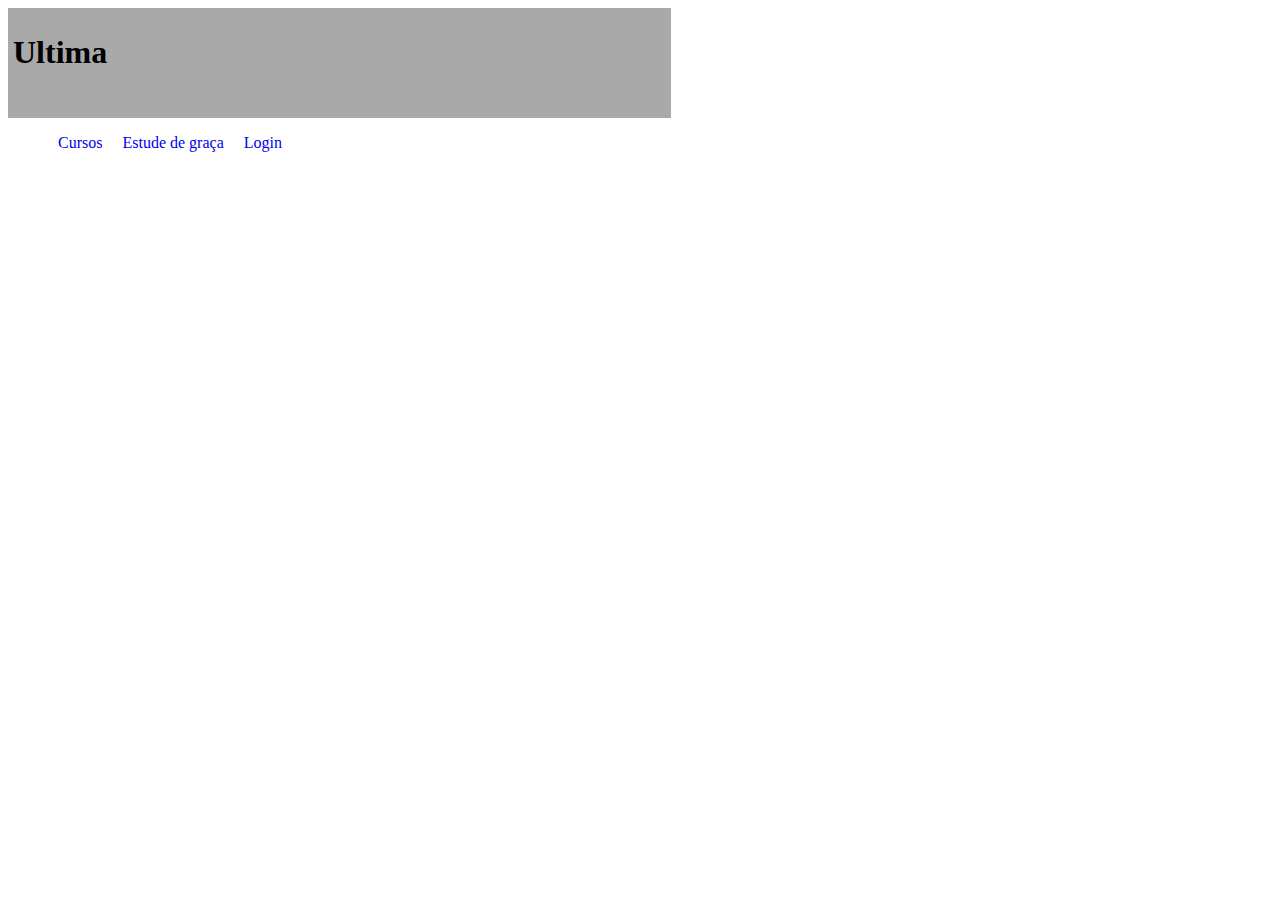
<file: Criar cabeçalho com CSS/Index.html>
<!DOCTYPE html>
<html lang="en">
<head>
    <meta charset="UTF-8">
    <meta http-equiv="X-UA-Compatible" content="IE=edge">
    <meta name="viewport" content="width=device-width, initial-scale=1.0">
    <title>Ultima</title>

    <link rel="stylesheet"  href="estilo.css" />
</head>
<body>
    <div id="Nome_cabecalho">
        <h1>Ultima</h1>    
    
    </div>
    <div>
        <ul id="Nome_dos_cursos" >
            
            <li><a href="#">Cursos</a></li>
            <li><a href="#">Estude de graça</a></li>
            <li><a href="#">Login</a></li>
            
          </ul>

    </div>
   
</body>
</html>
</file>
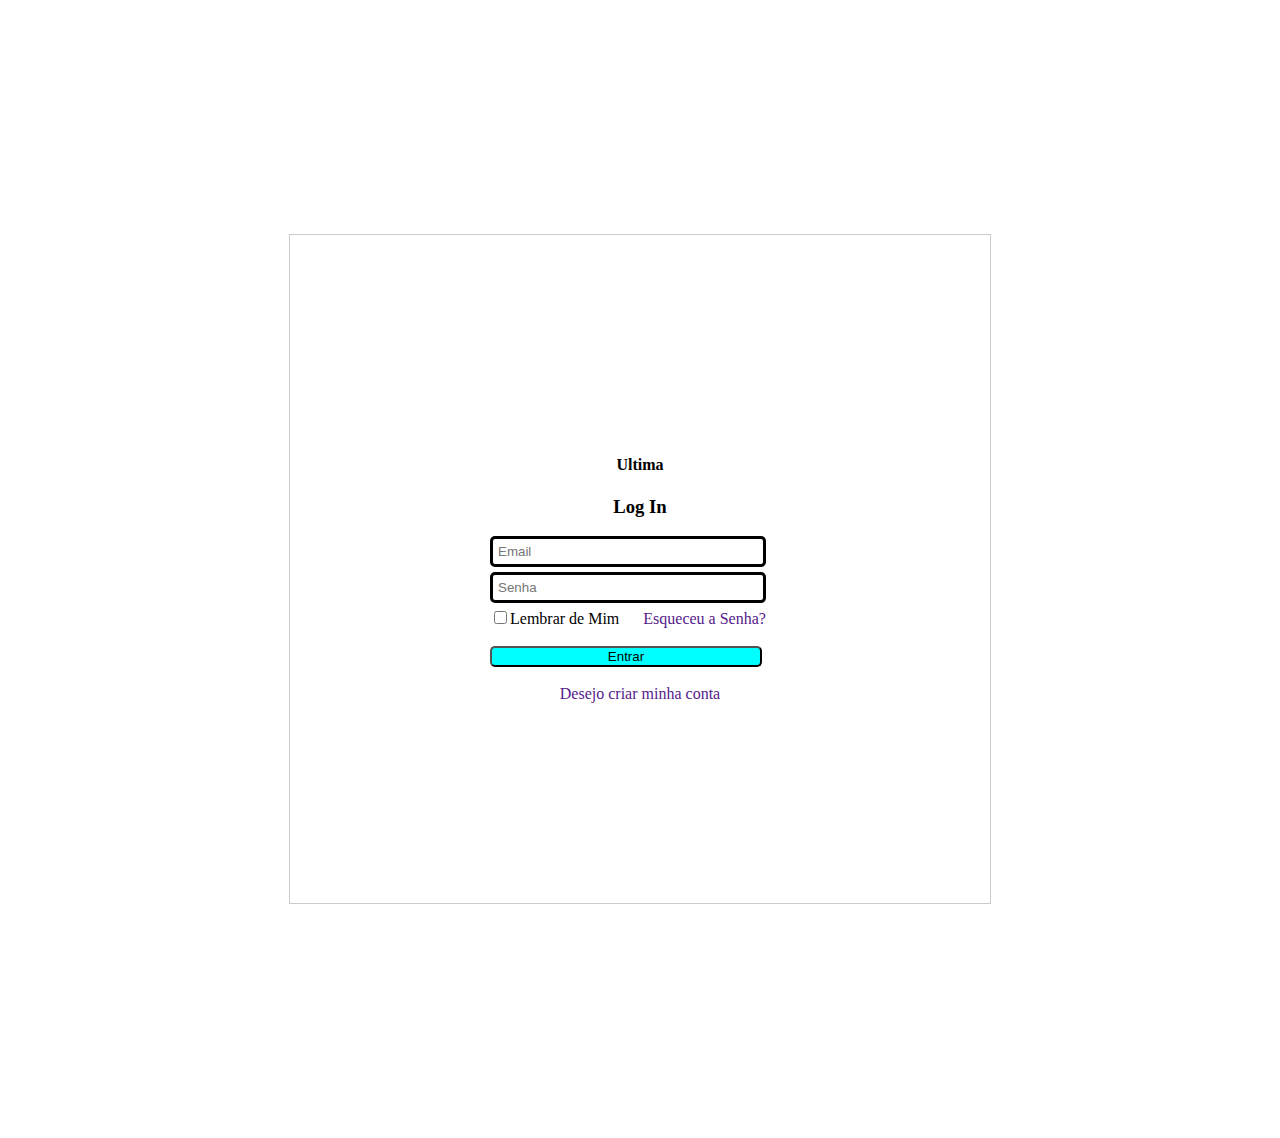
<file: GIT/index.html>
<!DOCTYPE html>
<html lang="en">
<head>
    <meta charset="UTF-8">
    <meta http-equiv="X-UA-Compatible" content="IE=edge">
    <meta name="viewport" content="width=device-width, initial-scale=1.0">
    <title>TELA LOGIN</title>
    <link rel="stylesheet"  href="tela_login.css" />
</head>
<body>
     


   <main style="Width: 300px; padding:200px;background-color:white ;border:1px solid #ccc  ; margin:200px auto;">
    
            <h4><center>Ultima</center></h4>  
            <h3><center>Log In </center></h3>  


            <form id = "Formulario_dados">

                <input type="text" placeholder="Email"  style="width:260px;border-radius:5px;margin-bottom:5px;padding:5px;border:solid;"> <br>
                <input type="text" placeholder="Senha" style="width:260px;border-radius:5px;margin-bottom:5px;padding:5px;border:solid;"> <br>

                <div id ="texto_dados_esqueceu">
                 <label><input type="checkbox" nome="">Lembrar de Mim</label><br><br>
                  
                </div>
                <div id ="texto_dados_esquerda">
                    <a href="">Esqueceu a Senha?</a><br><br>
                    
                    
                </div>
                
                             
                <button style="width:272px;border-radius:5px;background-color:aqua;"> Entrar  </button> <br><br>

                <div>
                    <center><a href="">Desejo criar minha conta</a><br> </center>

                </div>
            </form>



   </main>

      
    

    
    
</body>
</html>
</file>
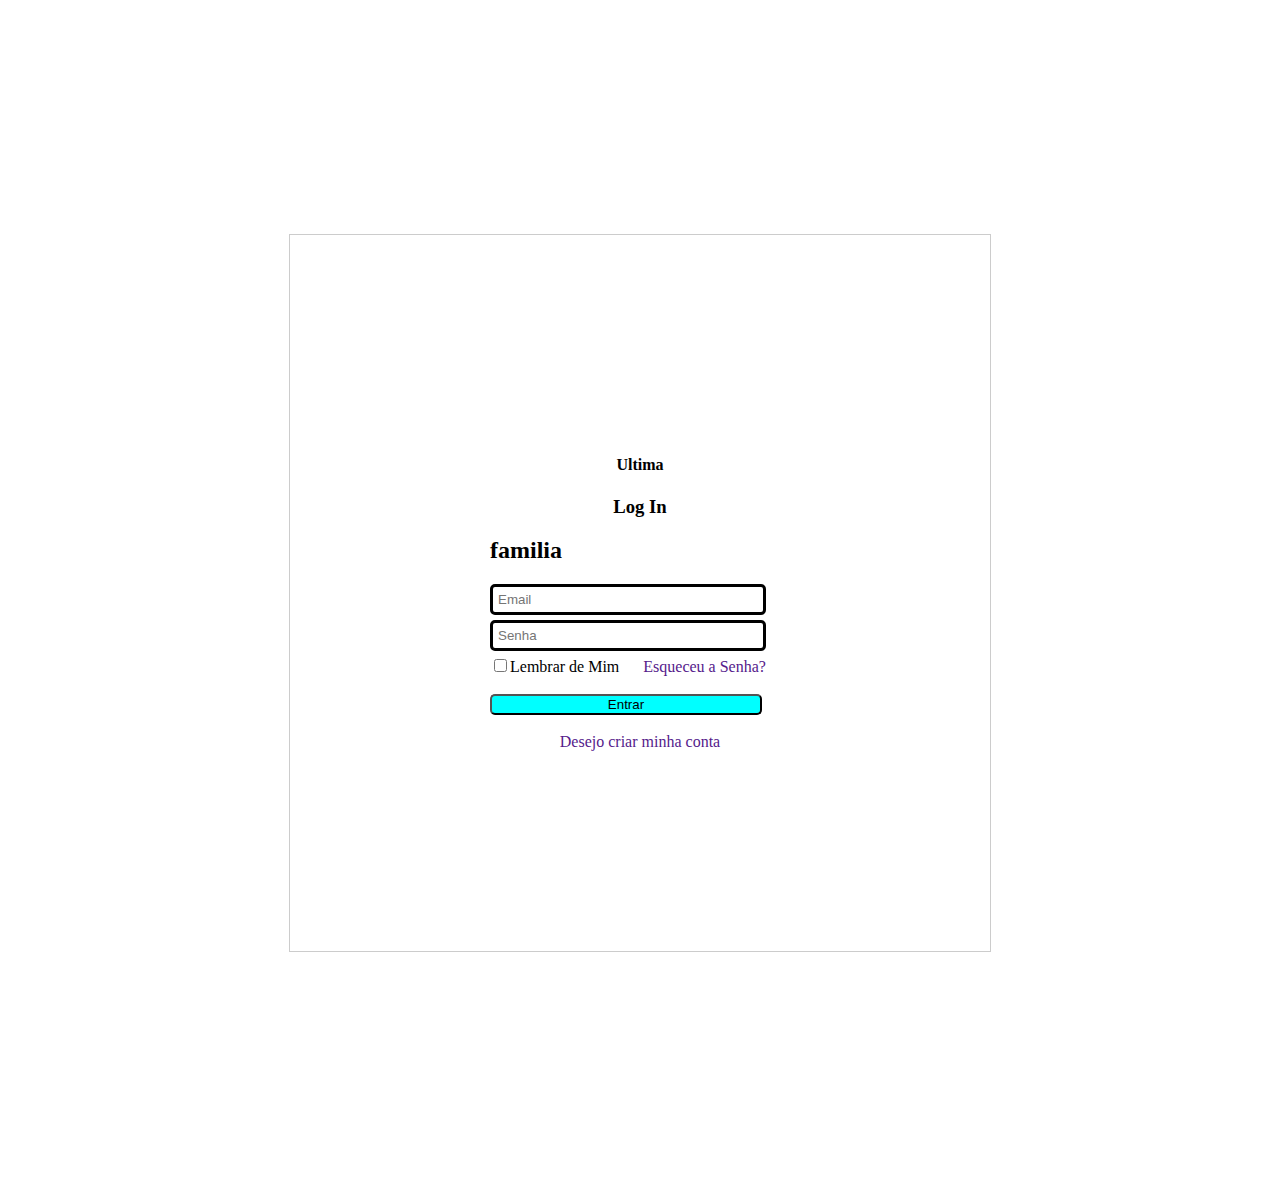
<file: login index.html>
<!DOCTYPE html>
<html lang="en">
<head>
    <meta charset="UTF-8">
    <meta http-equiv="X-UA-Compatible" content="IE=edge">
    <meta name="viewport" content="width=device-width, initial-scale=1.0">
    <title>TELA LOGIN</title>
    <link rel="stylesheet"  href="tela_login.css" />
</head>
<body>
     


   <main style="Width: 300px; padding:200px;background-color:white ;border:1px solid #ccc  ; margin:200px auto;">
    
            <h4><center>Ultima</center></h4>  
            <h3><center>Log In </center></h3> 
            <h2> familia</h2> 


            <form id = "Formulario_dados">

                <input type="text" placeholder="Email"  style="width:260px;border-radius:5px;margin-bottom:5px;padding:5px;border:solid;"> <br>
                <input type="text" placeholder="Senha" style="width:260px;border-radius:5px;margin-bottom:5px;padding:5px;border:solid;"> <br>

                <div id ="texto_dados_esqueceu">
                 <label><input type="checkbox" nome="">Lembrar de Mim</label><br><br>
                  
                </div>
                <div id ="texto_dados_esquerda">
                    <a href="">Esqueceu a Senha?</a><br><br>
                    
                    
                </div>
                
                             
                <button style="width:272px;border-radius:5px;background-color:aqua;"> Entrar  </button> <br><br>

                <div>
                    <center><a href="">Desejo criar minha conta</a><br> </center>

                </div>
            </form>



   </main>

      
    

    
    
</body>
</html>
</file>
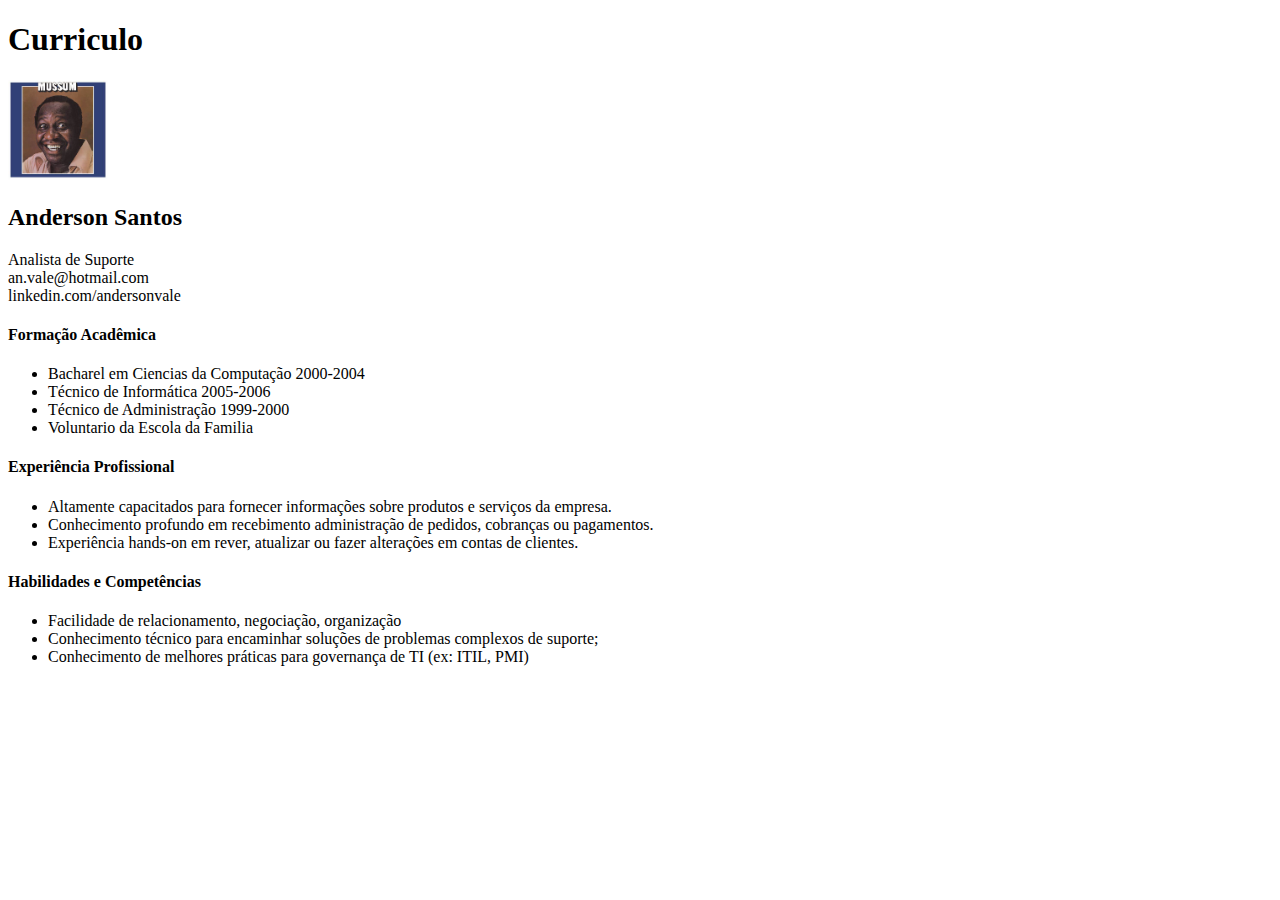
<file: Exercicio- Curriculo/Index - Curriculum.html>
<!DOCTYPE html>
<html lang="pt -BR">
<head>
    <meta charset="UTF-8">
    <meta http-equiv="X-UA-Compatible" content="IE=edge">
    <meta name="viewport" content="width=device-width, initial-scale=1.0">
    <title>Meu Curriculum</title>
</head>
<body>
    <h1>Curriculo</h1>

<!-- Minha foto e usando o Titel e cursor na imagem apaparecemeu nome -->
<img  src="Fotocurriculum.jpg"  alt="Minha Foto do Curriculo" width="100" height="100"  title="Anderson Santos"  style="cursor: pointer;" />

<!-- Meu curriculo e dados -->
        
      <body>
        <h2>Anderson Santos</h2>
    
    <div>Analista de Suporte </div>
    <div>an.vale@hotmail.com</div>
    <div>linkedin.com/andersonvale </div>

    <h4>Formação Acadêmica</h4>
    <ul>
        <li>Bacharel em Ciencias da Computação 2000-2004</li>
        <li>Técnico de Informática 2005-2006</li>
        <li>Técnico de Administração 1999-2000</li>
        <li>Voluntario da Escola da Familia</li> 
    </ul>
    

    <h4>Experiência Profissional </h4>
     <ul>
        <li>Altamente capacitados para fornecer informações sobre produtos e serviços da empresa.</li>
        <li>Conhecimento profundo em recebimento administração de pedidos, cobranças ou pagamentos.</li>
        <li>Experiência  hands-on em rever, atualizar ou fazer alterações em contas de clientes.</li>
          
     </ul>

     <h4>Habilidades e Competências</h4>
     <ul>
        <li>Facilidade de relacionamento, negociação, organização</li>
        <li>Conhecimento técnico para encaminhar soluções de problemas complexos de suporte;</li>
        <li>Conhecimento de melhores práticas para governança de TI (ex: ITIL, PMI)</li>

     </ul>
        
    

    
</body>
</html>
</file>
<file: Criar cabeçalho com CSS/estilo.css>
#Nome_cabecalho{
    width: 653px;
    height: 100px;
    background-color: darkgrey;
    padding: 05px ;
    display: flex;

}
   


/* Deixar em linas Nome_dos_cursos */
#Nome_dos_cursos{
    display: inline-flex   ;
   
}


/* Tirar o sublinado dos Nome_dos_cursos  */
a:link {
    text-decoration: none;
    margin: 10px 10px;
 
  
    
    
     }

     
ul { list-style: none;/* Tirar a "bolinha"  */
    
    
    
}
</file>
<file: GIT/tela_login.css>
h4{ color : black}




/* Tirar o sublinado dos Nome_dos_cursos  */
a:link {
    text-decoration: none;
    margin: 20px 20px;
  
    
     }

     body {
        background-color: white;
        margin: 30px 0px opx;
        padding:26px 24px ;
      }

      #Formulario_dados{
          display:flexbox;
          justify-content: center;
          align-items: center;
          flex-direction: column;
          justify-content: space-between;

      }
      #texto_dados_esqueceu{
        text-align: left;
        align-items: baseline;
        display: inline-block;
      }

      #texto_dados_esquerda{

        text-align: right;
        align-items: baseline;
        display: inline-block;        
        
      }
</file>
<file: tela_login.css>
h4{ color : black}




/* Tirar o sublinado dos Nome_dos_cursos  */
a:link {
    text-decoration: none;
    margin: 20px 20px;
  
    
     }

     body {
        background-color: white;
        margin: 30px 0px opx;
        padding:26px 24px ;
      }

      #Formulario_dados{
          display:flexbox;
          justify-content: center;
          align-items: center;
          flex-direction: column;
          justify-content: space-between;

      }
      #texto_dados_esqueceu{
        text-align: left;
        align-items: baseline;
        display: inline-block;
      }

      #texto_dados_esquerda{

        text-align: right;
        align-items: baseline;
        display: inline-block;        
        
      }
</file>
